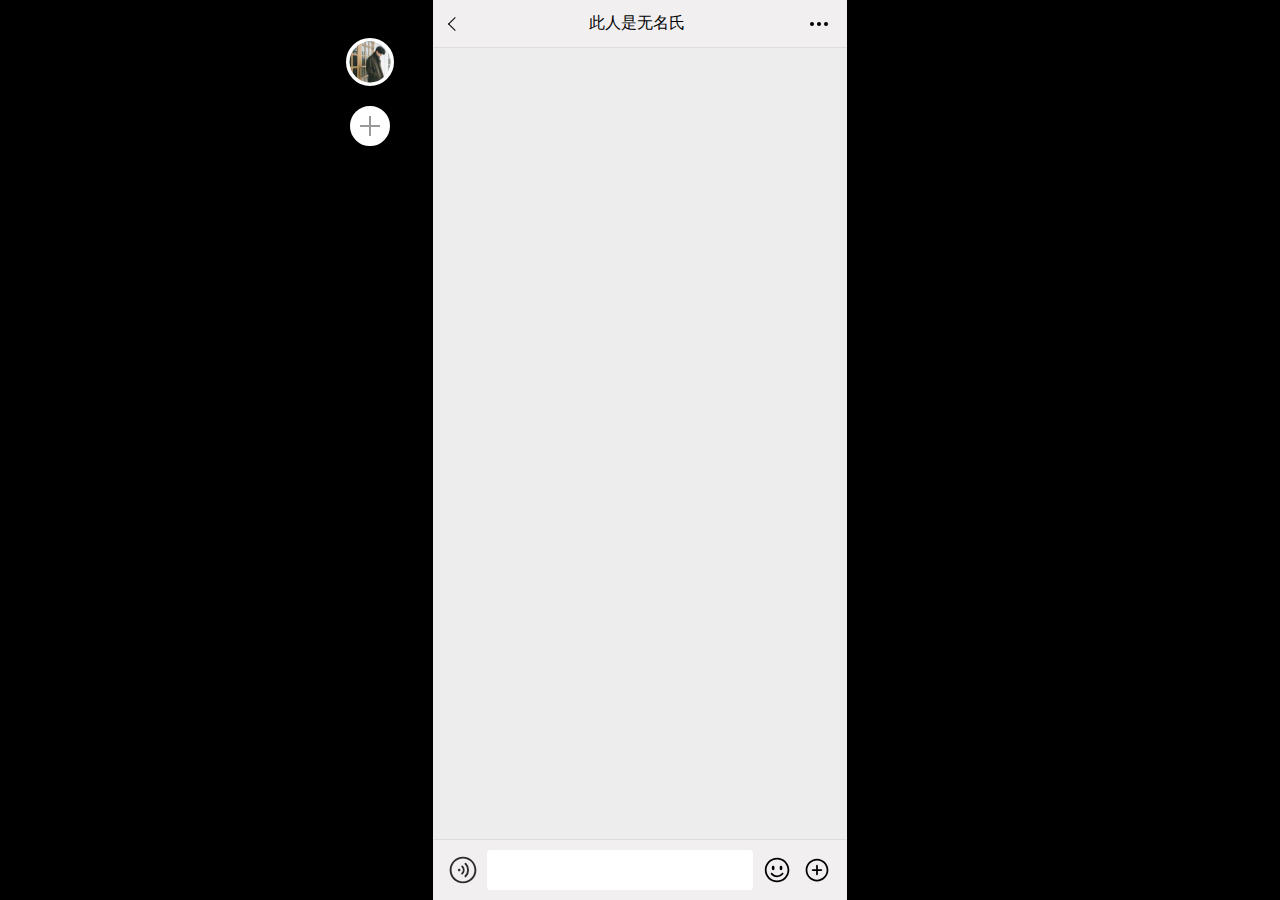
<file: chat.html>
<!DOCTYPE html>
<html lang="en">
<head>
    <meta charset="UTF-8">
    <meta name="viewport" content="width=device-width, initial-scale=1.0">
    <title>Wedo</title>
    <link rel="stylesheet" href="./css/normalize.css" />
    <link rel="stylesheet" href="./css/main.css" />
</head>
<body>
    <div class="container">
        <input type="file" class="file" id="file" accept=".png, .jpg, .jpeg" />
        <input type="file" class="file" id="bgFile" accept=".png, .jpg, .jpeg" />
        <div class="menu" id="menu">
            <div class="menu-item" id="avatar">更换头像</div>
            <div class="menu-item" id="bg">更换背景</div>
            <div class="menu-item" id="save">保存记录</div>
            <div class="menu-item" id="clear">清空记录</div>
        </div>
        <div class="user" id="users">
        </div>
        <div class="wrapper" id="root">
            <div class="header">
                <span class="arrow"></span>
                <input class="name" id="name" />
                <span class="dot" id="dot"></span>
            </div>
            <div class="content" id="content"></div>
            <div class="footer">
                <img class="audio icon" src="./images/audio.svg" />
                <input class="input" id="input" />
                <img class="emoji icon" src="./images/emoji.svg" />
                <img class="more icon" src="./images/more.svg" />
            </div>
        </div>
    </div>
    <script src="./js/main.js"></script>
</body>
</html>
</file>
<file: css/main.css>
:root {
    --white: #F1EFF0;
    --green: #A0EA71;
    --bg: #EDEDED;
    --border: #ddd;
}

* {
    box-sizing: border-box;
}

html, body {
    height: 100%;
    width: 100%;
}

body {
    min-width: 1280px;
    position: relative;
}

.file {
    display: none;
}

.user {
    position: absolute;
    left: 50%;
    padding: 10px;
    top: 32px;
    margin-left: -300px;
    max-height: calc(100vh - 64px);
    overflow-y: auto;
    overflow-x: visible;
}

.user::-webkit-scrollbar {
    display: none;
}

.user .user-item {
    display: block;
    width: 40px;
    height: 40px;
    border-radius: 50%;
    margin-bottom: 24px;
    background-size: cover;
    cursor: pointer;
    border: 3px solid white;
    transition: all .3s;
}

.user .user-add {
    position: relative;
    background-color: white;
}

.user .user-add::before {
    content: '';
    height: 20px;
    width: 2px;
    background-color: #999;
    position: absolute;
    left: 50%;
    margin-left: -1px;
    top: 50%;
    margin-top: -10px;
}

.user .user-add::after {
    content: '';
    width: 20px;
    height: 2px;
    background-color: #999;
    position: absolute;
    top: 50%;
    margin-top: -1px;
    left: 50%;
    margin-left: -10px;
}

.user .user-item:hover, .user .user-item.current {
    transform: scale(1.2);
}

.menu {
    position: fixed;
    top: 0;
    left: 0;
    display: none;
    z-index: 1;
    width: 100px;
    background-color: white;
    border-radius: 4px;
    overflow: hidden;
    padding: 6px 0;
    box-shadow: 2px 2px 4px #ddd;
}

.menu .menu-item {
    font-size: 14px;
    line-height: 32px;
    text-align: center;
    cursor: pointer;
    transition: all .3s;
}

.menu .menu-item:hover {
    background-color: #efefef;
}

.container {
    height: 100%;
    background-color: #000000;
}

/* iphone xr 414×896 */
.wrapper {
    width: 414px;
    height: 100%;
    margin: 0 auto;
    display: flex;
    flex-direction: column;
}

.header {
    padding: 0 23px 0 17px;
    height: 48px;
    background-color: var(--white);
    display: flex;
    align-items: center;
    border-bottom: 1px solid var(--border);
}

.header .arrow {
    width: 10px;
    height: 10px;
    border-left: 1.5px solid black;
    border-bottom: 1.5px solid black;
    transform: rotate(45deg);
    transform-origin: center;
}

.header .name {
    flex: 1;
    text-align: center;
    background-color: transparent;
    border: 0;
    outline: 0;
    margin: 0 30px;
}

.header .dot {
    margin-right: 7px;
    position: relative;
    align-items: center;
    height: 4px;
    width: 4px;
    margin: 0 3px;
    border-radius: 50%;
    background-color: black;
}
.header .dot::after, .header .dot::before {
    content: '';
    position: absolute;
    height: 4px;
    width: 4px;
    border-radius: 50%;
    background-color: black;
}

.header .dot::after {
    right: -7px;
}

.header .dot::before {
    left: -7px;
}

.content {
    padding: 10px;
    flex: 1;
    background-color: var(--bg);
    overflow: auto;
    background-size: cover;
    background-position: center;
    background-repeat: repeat;
}

.content::-webkit-scrollbar {
    display: none;
}

.content .message {
    margin-bottom: 16px;
    min-height: 40px;
    display: flex;
}

.message .avatar {
    width: 40px;
    height: 40px;
    border-radius: 4px;
    overflow: hidden;
    background-size: cover;
}

.message .avatar-own {
    cursor: pointer;
}

.message .text {
    position: relative;
    margin: 0 12px;
    padding: 10px;
    min-height: 40px;
    background-color: white;
    font-size: 16px;
    line-height: 20px;
    max-width: 285px;
    border-radius: 4px;
}

.message .text::before {
    content: '';
    width: 11px;
    height: 11px;
    border-radius: 2px;
    transform-origin: center;
    transform: rotate(45deg);
    position: absolute;
    top: 14px;
    left: -4px;
    background-color: white;
}

.content .right {
    flex-direction: row-reverse;
}

.right .text {
    background-color: var(--green);
}

.right .text::before {
    right: -4px;
    left: unset;
    transform: (-45deg);
    background-color: var(--green);
}

.footer {
    display: flex;
    align-items: center;
    padding: 10px 16px;
    background-color: var(--white);
    border-top: 1px solid var(--border);
}

.footer .input {
    margin: 0 10px;
    flex: 1;
    padding: 0 10px;
    font-size: 16px;
    line-height: 22px;
    background-color: white;
    border: 0;
    border-radius: 4px;
    height: 40px;
}

.footer .icon {
    width: 28px;
    height: 28px;
}

.footer .emoji {
    margin-right: 12px;
}
</file>
